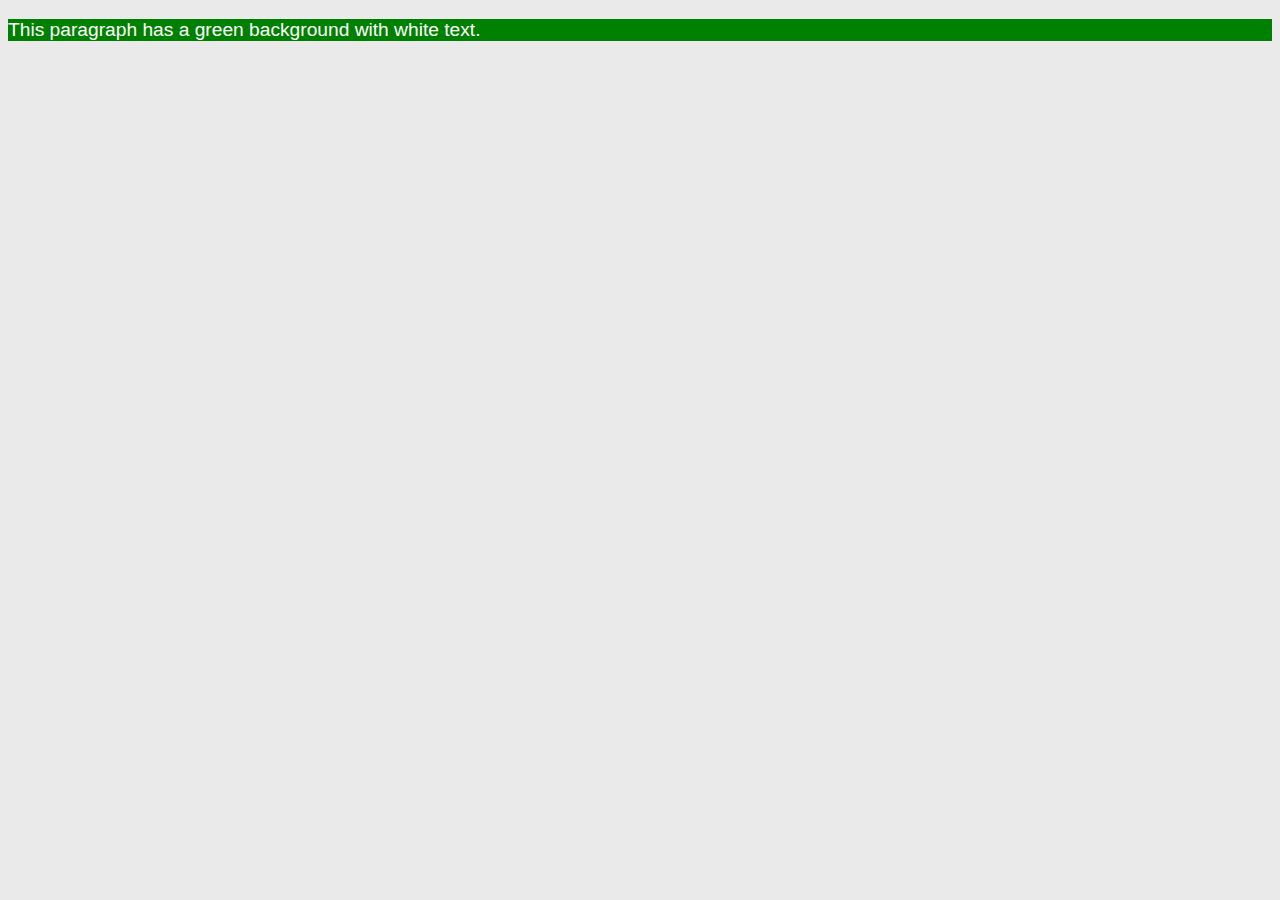
<file: index.html>
<!DOCTYPE html>
<html lang="en">
  
<head>
<title>Hands-On Exercises</title>
<meta charset="utf-8">
  <style>
    body { background-color: #eaeaea;
          color: #000033;} 
    
    .new {font-weight: bold;
          font-style: italic; }
    
   a.new:link  {text-decoration: none;
                 background-color: white; 
                 color: black; 
                 font-family: Arial, Helvetica, sans-serif; }
       
    </style>
  <link rel="stylesheet" href="color.css">
 
  </head>
  
  <body>
  
  <p style="color:white;background-color:green;">This paragraph has a green background with white text.</p>
  
</body>
  
</html>
</file>
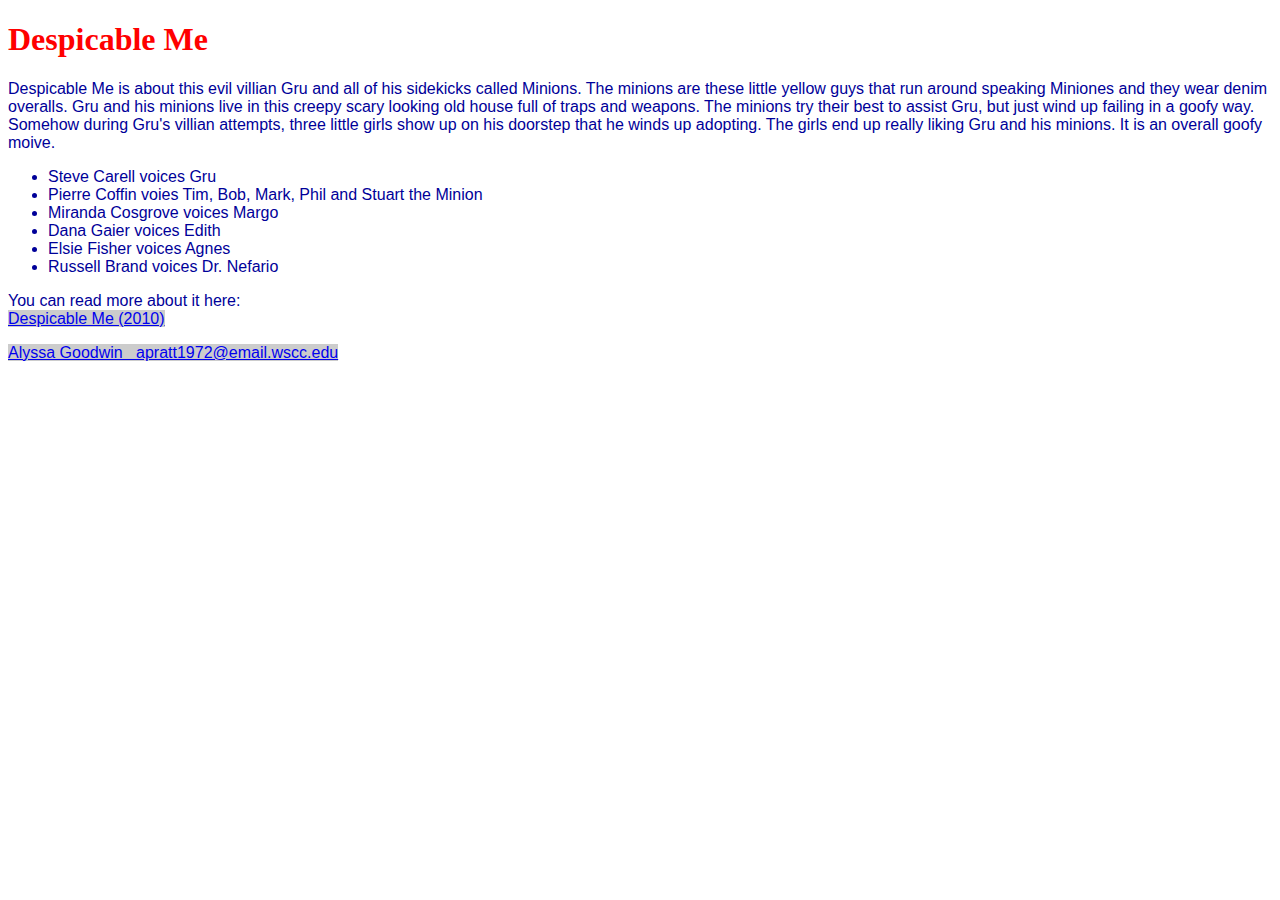
<file: moviecss1.html>
<!DOCTYPE html>
<html lang="en">
  
<head>
<title>Favorite Movie</title>
<meta charset="utf-8">
  <style>
  
    </style>
  <link rel="stylesheet" href="format1.css">
 
  </head>
  
  <body>
  
<h1>Despicable Me</h1>
    
    <p>Despicable Me is about this evil villian Gru and all of his sidekicks called Minions. The minions are these little yellow guys that run around speaking Miniones and they wear denim overalls. Gru and his minions live in this creepy scary looking old house full of traps and weapons. The minions try their best to assist Gru, but just wind up failing in a goofy way. Somehow during Gru's villian attempts, three little girls show up on his doorstep that he winds up adopting. The girls end up really liking Gru and his minions. It is an overall goofy moive. </p>
    
    <ul>
      <li>Steve Carell voices Gru</li>
      <li>Pierre Coffin	voies Tim, Bob, Mark, Phil and Stuart the Minion</li>
      <li>Miranda Cosgrove voices Margo</li>
      <li>Dana Gaier voices Edith</li>
      <li>Elsie Fisher voices Agnes</li>
      <li>Russell Brand voices Dr. Nefario</li>
    </ul>
    
    <p>You can read more about it here:<br>
      <a href = "https://www.imdb.com/title/tt1323594/">Despicable Me (2010)</a>
    </p>
    
    <a href = "https://mail.google.com">Alyssa Goodwin &nbsp; apratt1972@email.wscc.edu</a>
  
</body>
  
</html>
</file>
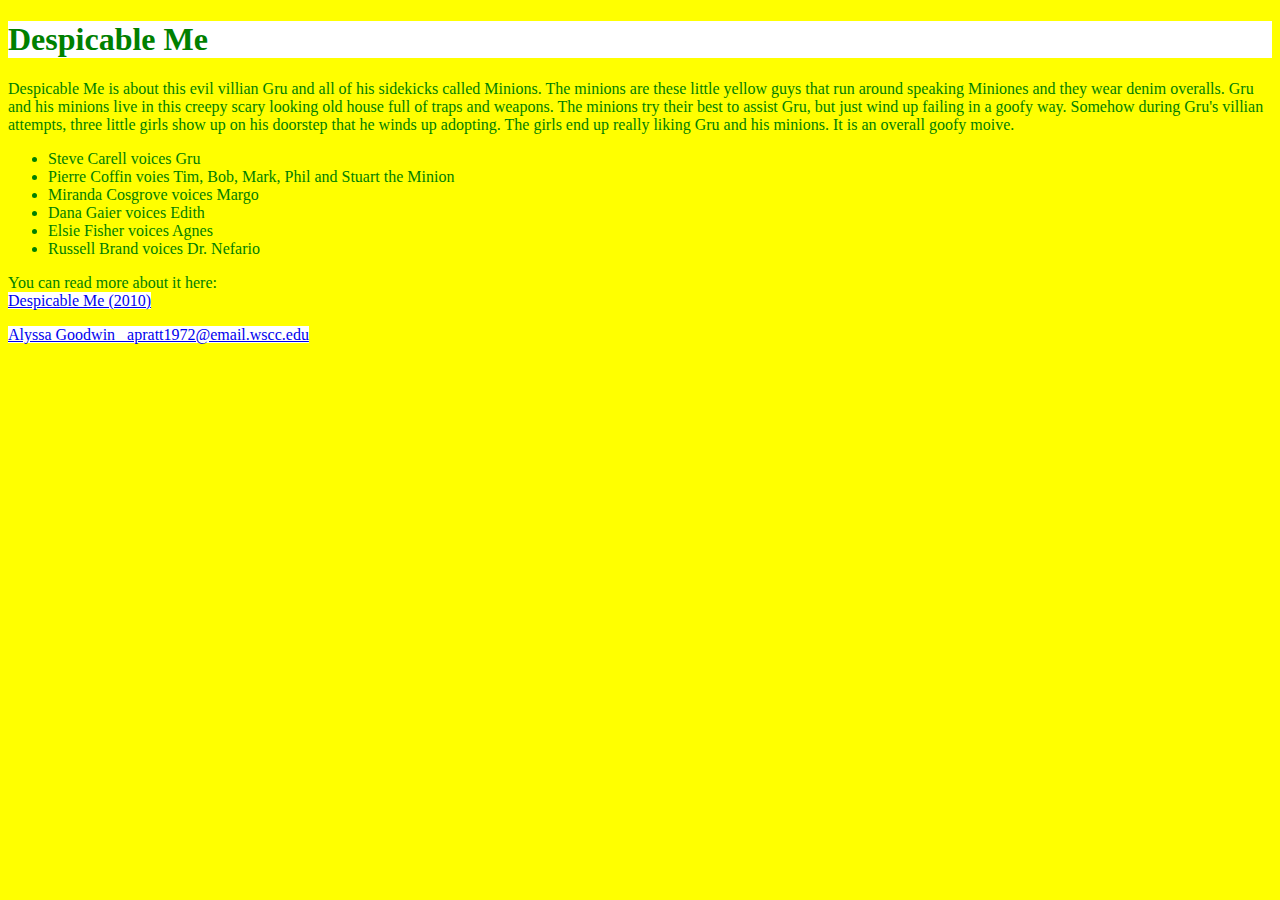
<file: moviecss2.html>
<!DOCTYPE html>
<html lang="en">
  
<head>
<title>Favorite Movie</title>
<meta charset="utf-8">
  <style>
  
    </style>
  <link rel="stylesheet" href="format2.css">
 
  </head>
  
  <body>
  
<h1>Despicable Me</h1>
    
    <p>Despicable Me is about this evil villian Gru and all of his sidekicks called Minions. The minions are these little yellow guys that run around speaking Miniones and they wear denim overalls. Gru and his minions live in this creepy scary looking old house full of traps and weapons. The minions try their best to assist Gru, but just wind up failing in a goofy way. Somehow during Gru's villian attempts, three little girls show up on his doorstep that he winds up adopting. The girls end up really liking Gru and his minions. It is an overall goofy moive. </p>
    
    <ul>
      <li>Steve Carell voices Gru</li>
      <li>Pierre Coffin	voies Tim, Bob, Mark, Phil and Stuart the Minion</li>
      <li>Miranda Cosgrove voices Margo</li>
      <li>Dana Gaier voices Edith</li>
      <li>Elsie Fisher voices Agnes</li>
      <li>Russell Brand voices Dr. Nefario</li>
    </ul>
    
    <p>You can read more about it here:<br>
      <a href = "https://www.imdb.com/title/tt1323594/">Despicable Me (2010)</a>
    </p>
    
    <a href = "https://mail.google.com">Alyssa Goodwin &nbsp; apratt1972@email.wscc.edu</a>
  
</body>
  
</html>
</file>
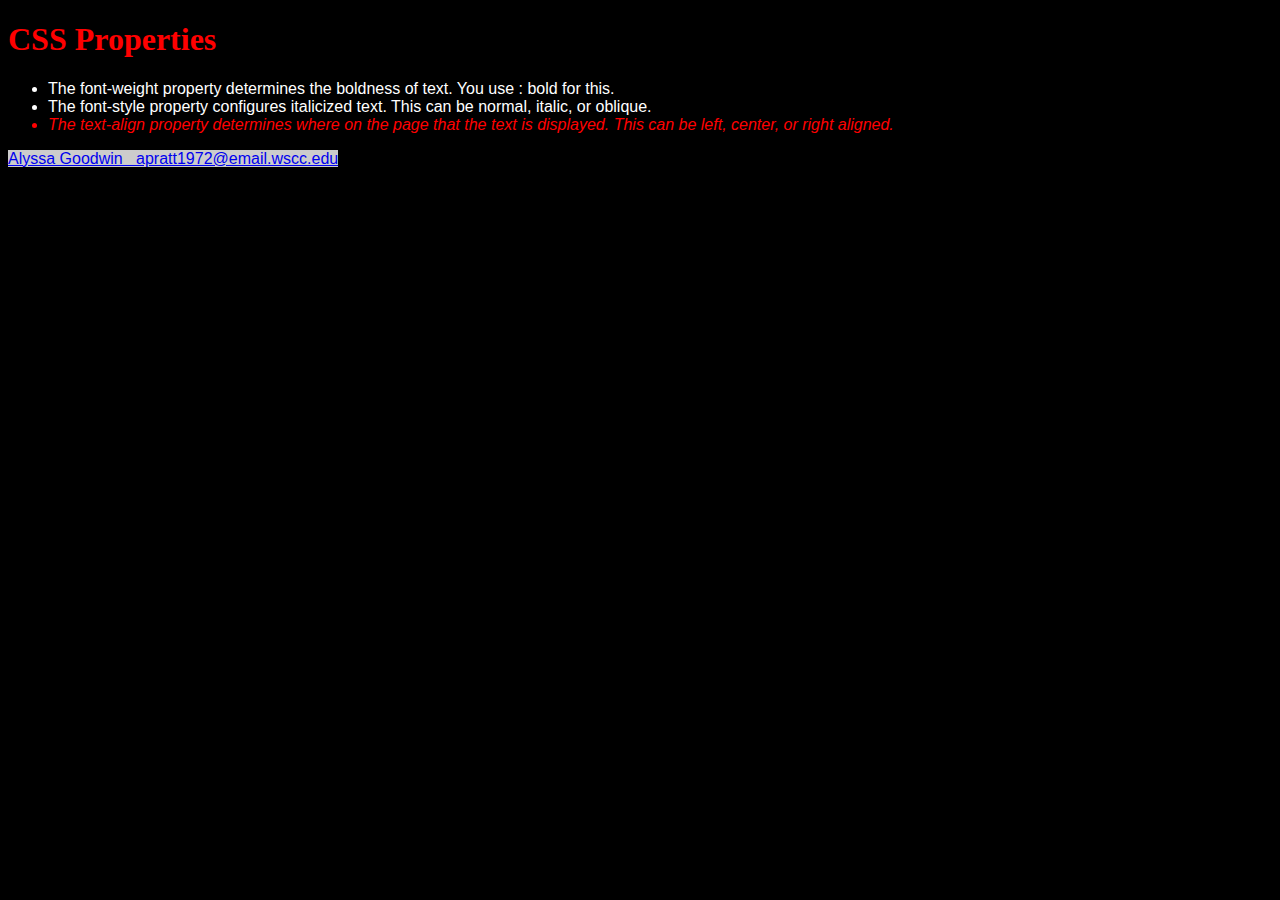
<file: properties.html>
<!DOCTYPE html>
<html lang="en">
  
<head>
<title>CSS Properties</title>
<meta charset="utf-8">

  <link rel="stylesheet" href=" ex8.css">
 
</head>
  
  
<body>
  
  <h1 style="color: red">CSS Properties</h1>
  
  <ul>
    <li>The font-weight property determines the boldness of text. You use : bold for this.</li>
    <li>The font-style property configures italicized text. This can be normal, italic, or oblique.</li>
    <li class="favorite">The text-align property determines where on the page that the text is displayed. This can be left, center, or right aligned. </li>
  </ul>
  
  <a href = "https://mail.google.com">Alyssa Goodwin &nbsp; apratt1972@email.wscc.edu</a>
  
</body>
  
</html>
</file>
<file: color.css>
body { color: brown; 
      font-family: Arial, Verdana, sans-serif; 
      font-size: 1.2em; }
</file>
<file: format1.css>
body {background-color: white; color: #000099;
       font-family: Arial, Verdana, sans-serif;}

a:link  {background-color: #CCCCCC;}

h1 {font-family: "Times New Roman";
    color: red;}
</file>
<file: format2.css>
body {background-color: yellow; color: green;}
  
a:link {background-color: white;}

h1 {font-family: "Times New Roman";
    background-color: white; color: green;}
</file>
<file: ex8.css>
body {background-color: black; color: white;
      font-family: Arial, Helvetica, sans-serif; }
      
a:link  {background-color: #CCCCCC;}

h1 { font-family: "Times New Roman"; 
    color: #CCCCCC; }

.favorite {color: red;
          font-style: italic; }
</file>
